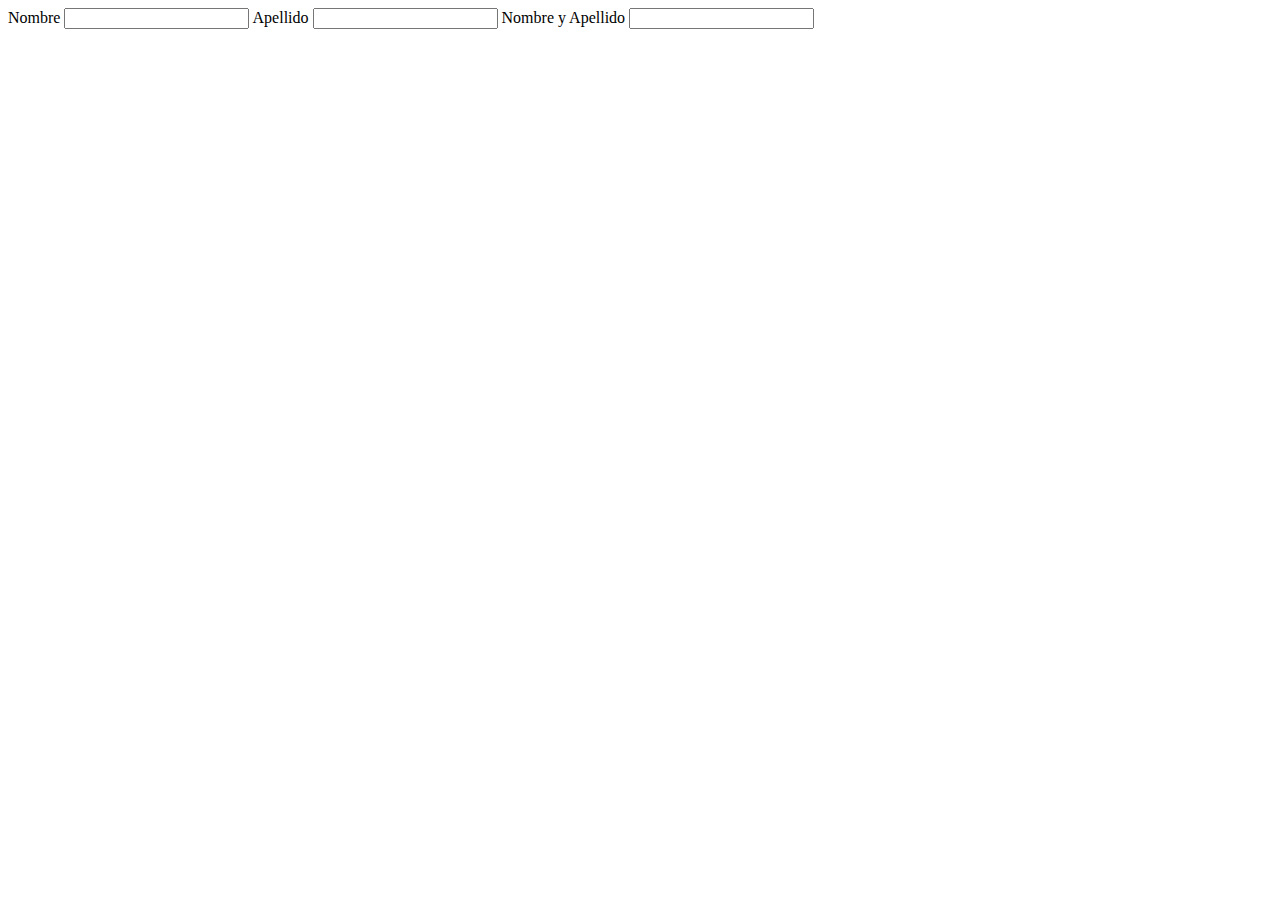
<file: funciones_alto_orden/funcion_alto_orden.html>
<!DOCTYPE html>
<html lang="en">
<head>
    <meta charset="UTF-8">
    <meta http-equiv="X-UA-Compatible" content="IE=edge">
    <meta name="viewport" content="width=device-width, initial-scale=1.0">
    <title>Document</title>
</head>
<body>
    
        <label for="">Nombre</label>
        <input type="text" id="Nombre">

        <label for="">Apellido</label>
        <input type="text" id="Apellido">

        <label for="">Nombre y Apellido</label>
        <input type="text" id="ambos">

    <script src="funcion_alto_orden.js"></script>
</body>
</html>
</file>
